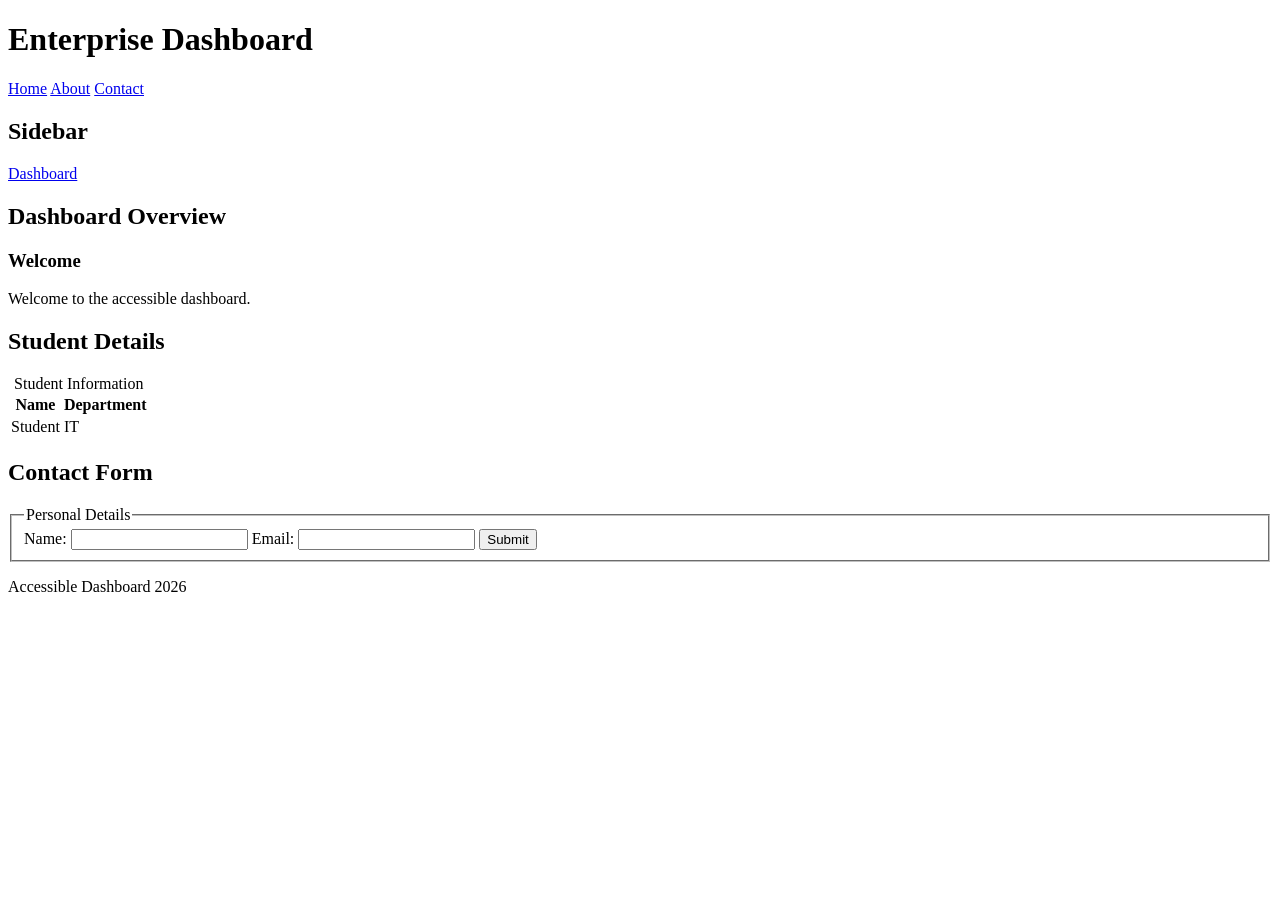
<file: client/index.html>
<!DOCTYPE html>
<html lang="en">
<head>
    <meta charset="UTF-8">
    <meta name="viewport" content="width=device-width, initial-scale=1.0">
    <title>Accessible Dashboard</title>
</head>
<body>

<header>
    <h1>Enterprise Dashboard</h1>
    <nav aria-label="Main Navigation">
        <a href="#home">Home</a>
        <a href="#about">About</a>
        <a href="#contact">Contact</a>
    </nav>
</header>

<aside>
    <h2>Sidebar</h2>
    <a href="#dashboard">Dashboard</a>
</aside>

<main id="home">
    <section>
        <h2>Dashboard Overview</h2>
        <article>
            <h3>Welcome</h3>
            <p>Welcome to the accessible dashboard.</p>
        </article>
    </section>

    <section>
        <h2>Student Details</h2>
        <table>
            <caption>Student Information</caption>
            <tr>
                <th scope="col">Name</th>
                <th scope="col">Department</th>
            </tr>
            <tr>
                <td>Student</td>
                <td>IT</td>
            </tr>
        </table>
    </section>

    <section>
        <h2>Contact Form</h2>
        <form>
            <fieldset>
                <legend>Personal Details</legend>
                <label for="name">Name:</label>
                <input type="text" id="name" required>

                <label for="email">Email:</label>
                <input type="email" id="email" required>

                <button type="submit">Submit</button>
            </fieldset>
        </form>
    </section>
</main>

<footer>
    <p>Accessible Dashboard 2026</p>
</footer>

</body>
</html>
</file>
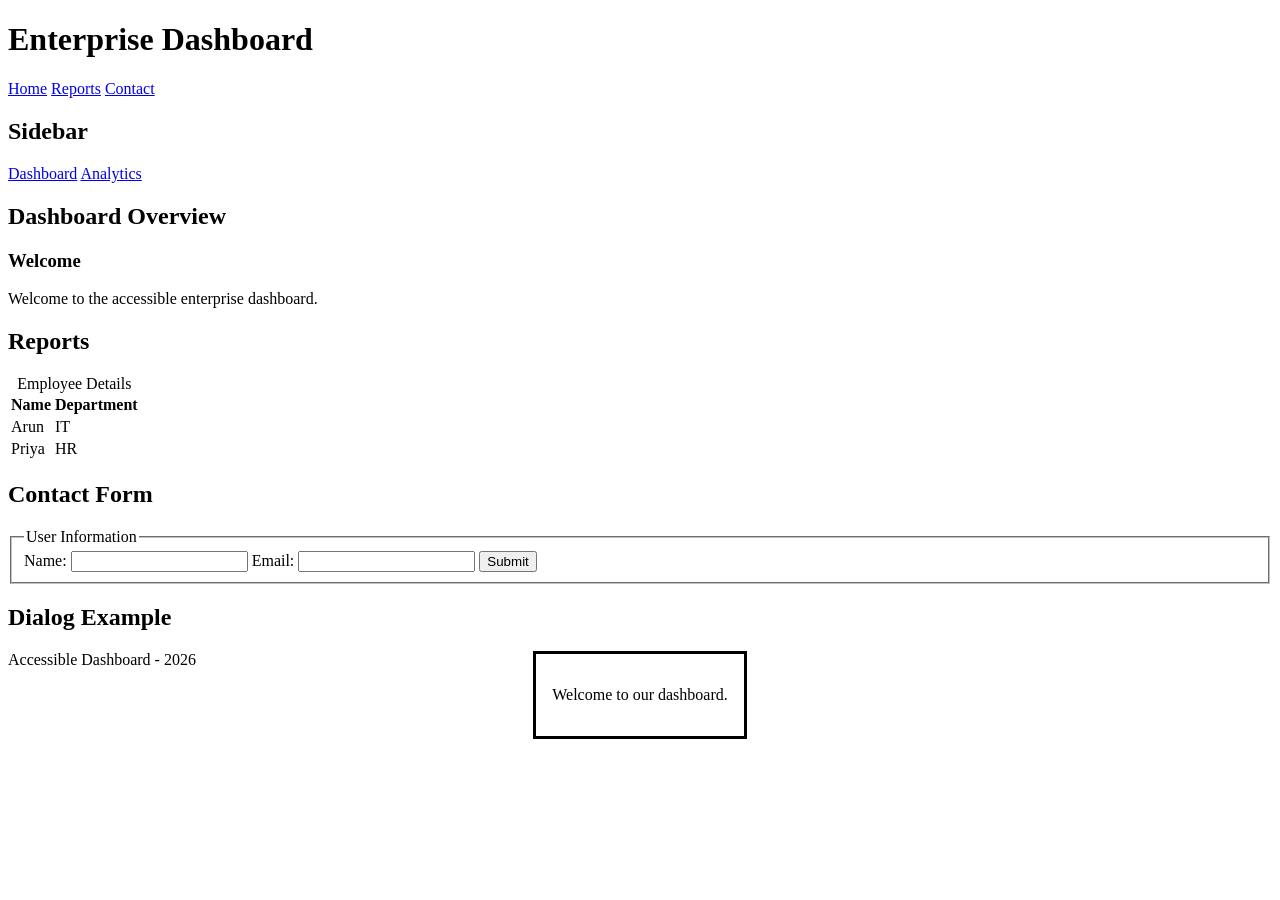
<file: task-3-semantic-dashboard/index.html>
<!DOCTYPE html><html lang="en">
<head>
    <meta charset="UTF-8">
    <meta name="viewport" content="width=device-width, initial-scale=1.0">
    <title>Accessible Enterprise Dashboard</title>
</head>
<body><header>
    <h1>Enterprise Dashboard</h1>
    <nav aria-label="Main navigation">
        <a href="#home">Home</a>
        <a href="#reports">Reports</a>
        <a href="#contact">Contact</a>
    </nav>
</header><aside>
    <h2>Sidebar</h2>
    <nav aria-label="Sidebar navigation">
        <a href="#home">Dashboard</a>
        <a href="#reports">Analytics</a>
    </nav>
</aside><main id="home">
    <section>
        <h2>Dashboard Overview</h2>
        <article>
            <h3>Welcome</h3>
            <p>Welcome to the accessible enterprise dashboard.</p>
        </article>
    </section><section id="reports">
    <h2>Reports</h2>
    <table>
        <caption>Employee Details</caption>
        <thead>
            <tr>
                <th scope="col">Name</th>
                <th scope="col">Department</th>
            </tr>
        </thead>
        <tbody>
            <tr>
                <td>Arun</td>
                <td>IT</td>
            </tr>
            <tr>
                <td>Priya</td>
                <td>HR</td>
            </tr>
        </tbody>
    </table>
</section>

<section id="contact">
    <h2>Contact Form</h2>
    <form>
        <fieldset>
            <legend>User Information</legend>

            <label for="name">Name:</label>
            <input type="text" id="name" name="name" required>

            <label for="email">Email:</label>
            <input type="email" id="email" name="email" required>

            <button type="submit">Submit</button>
        </fieldset>
    </form>
</section>

<section>
    <h2>Dialog Example</h2>
    <dialog open aria-label="Information dialog">
        <p>Welcome to our dashboard.</p>
    </dialog>
</section>

</main><footer>
    <p>Accessible Dashboard - 2026</p>
</footer></body>
</html>
</file>
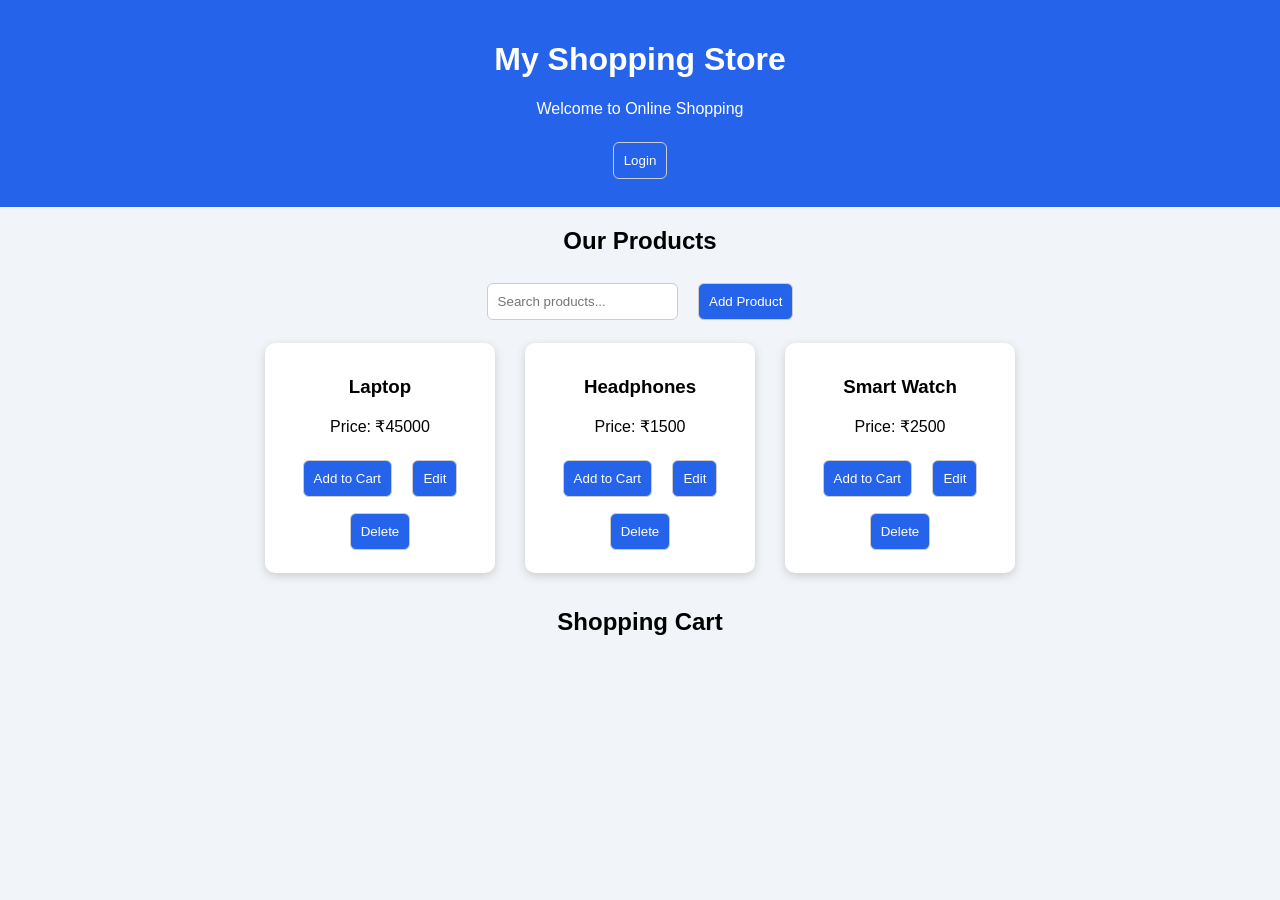
<file: task-3-semantic-dashboard/capstone.html>
<!DOCTYPE html>
<html lang="en">
<head>
<meta charset="UTF-8">
<meta name="viewport" content="width=device-width, initial-scale=1.0">
<title>My Shopping Store</title>

<style>
body {
  font-family: Arial;
  margin: 0;
  background: #f1f5f9;
  text-align: center;
}

header {
  background: #2563eb;
  color: white;
  padding: 20px;
}

input, button {
  padding: 10px;
  margin: 8px;
  border-radius: 6px;
  border: 1px solid #ccc;
}

button {
  background: #2563eb;
  color: white;
  cursor: pointer;
}

.products {
  display: flex;
  flex-wrap: wrap;
  justify-content: center;
}

.card {
  background: white;
  width: 200px;
  margin: 15px;
  padding: 15px;
  border-radius: 10px;
  box-shadow: 0 3px 10px #ccc;
}

@media(max-width: 600px) {
  .card { width: 80%; }
}
</style>
</head>

<body>

<header>
<h1>My Shopping Store</h1>
<p>Welcome to Online Shopping</p>
<button onclick="login()">Login</button>
</header>

<h2>Our Products</h2>

<input id="search" placeholder="Search products..."
oninput="displayProducts()">

<button onclick="addProduct()">Add Product</button>

<div class="products" id="products"></div>

<h2>Shopping Cart</h2>
<div id="cart"></div>

<script>
let products = JSON.parse(localStorage.getItem("products")) || [
 {id:1, name:"Laptop", price:45000},
 {id:2, name:"Headphones", price:1500},
 {id:3, name:"Smart Watch", price:2500}
];

let cart = JSON.parse(localStorage.getItem("cart")) || [];

function saveData() {
 localStorage.setItem("products", JSON.stringify(products));
 localStorage.setItem("cart", JSON.stringify(cart));
}

function displayProducts() {
 let search = document.getElementById("search").value.toLowerCase();

 document.getElementById("products").innerHTML =
 products.filter(p => p.name.toLowerCase().includes(search))
 .map(p => `
 <div class="card">
 <h3>${p.name}</h3>
 <p>Price: ₹${p.price}</p>
 <button onclick="addCart(${p.id})">Add to Cart</button>
 <button onclick="editProduct(${p.id})">Edit</button>
 <button onclick="deleteProduct(${p.id})">Delete</button>
 </div>
 `).join("");
}

function addCart(id) {
 cart.push(products.find(p => p.id === id));
 saveData();
 displayCart();
}

function displayCart() {
 document.getElementById("cart").innerHTML =
 cart.map(p => `<p>${p.name} - ₹${p.price}</p>`).join("");
}

function addProduct() {
 let name = prompt("Enter product name:");
 let price = Number(prompt("Enter product price:"));

 if(name && Number.isFinite(price) && price > 0) {
 products.push({id:Date.now(), name, price});
 saveData();
 displayProducts();
 }
}

function editProduct(id) {
 let p = products.find(p => p.id === id);
 let name = prompt("New product name:", p.name);

 if(name) {
 p.name = name;
 saveData();
 displayProducts();
 }
}

function deleteProduct(id) {
 products = products.filter(p => p.id !== id);
 saveData();
 displayProducts();
}

function login() {
 let name = prompt("Enter your name:");
 if(name) alert("Welcome " + name);
}

displayProducts();
displayCart();
</script>

</body>
</html>
</file>
